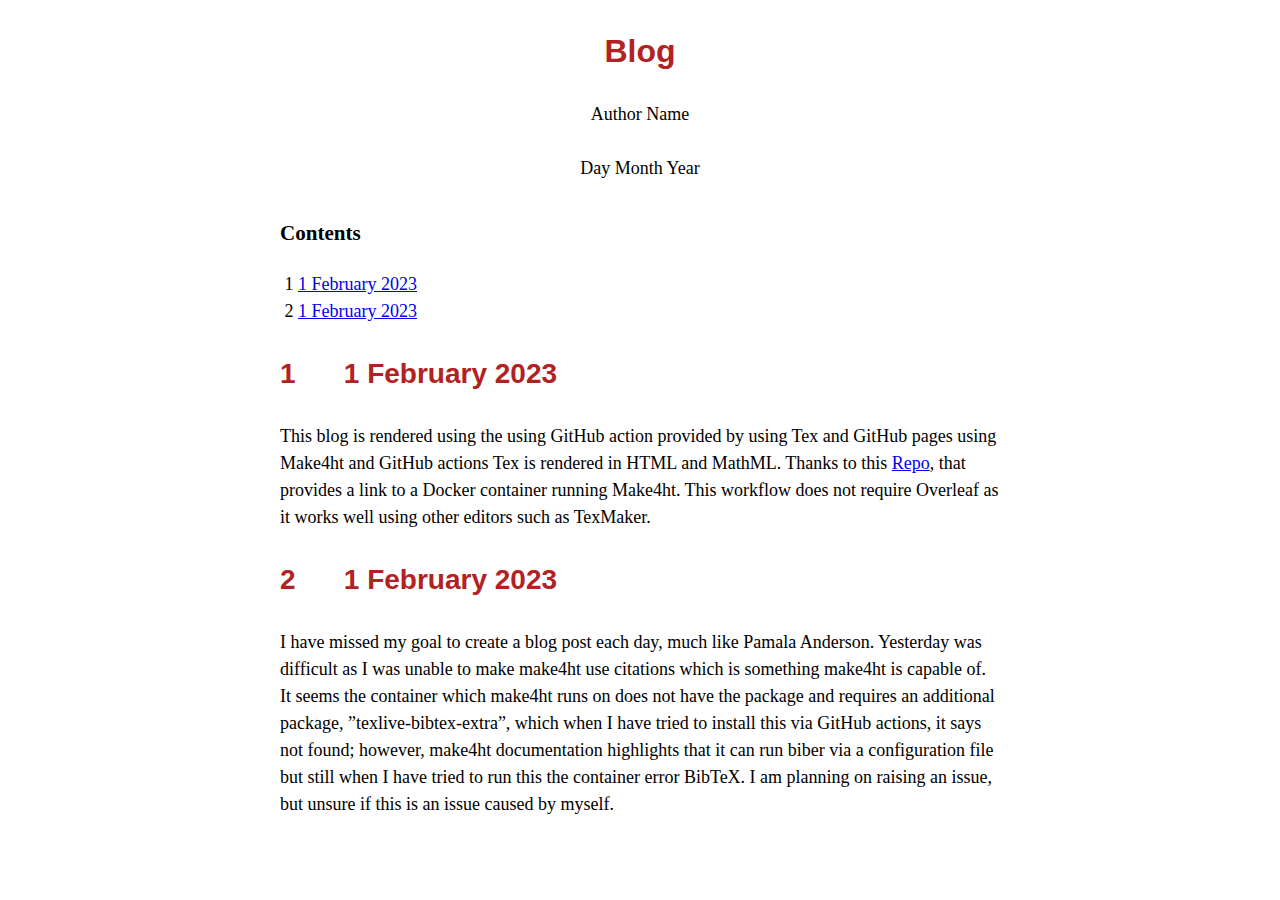
<file: main.html>
<!DOCTYPE html> 
<html lang='en' xml:lang='en'> 
<head> <title>Blog</title> 
<meta charset='utf-8' /> 
<meta content='TeX4ht (https://tug.org/tex4ht/)' name='generator' /> 
<meta content='width=device-width,initial-scale=1' name='viewport' /> 
<link href='main.css' rel='stylesheet' type='text/css' /> 
<meta content='main.tex' name='src' /> 
</head><body>
   <div class='maketitle'>
                                                                  

                                                                  
                                                                  

                                                                  

<h2 class='titleHead'>Blog</h2>
<div class='author'><span class='cmr-12'>Author Name</span></div><br />
<div class='date'><span class='cmr-12'>Day Month Year</span></div>
   </div>
                                                                  

                                                                  
   <h3 class='likesectionHead' id='contents'><a id='x1-1000'></a>Contents</h3>
   <div class='tableofcontents'>
    <span class='sectionToc'>1 <a href='#-february-' id='QQ2-1-2'>1 February 2023</a></span>
<br />    <span class='sectionToc'>2 <a href='#-february-1' id='QQ2-1-3'>1 February 2023</a></span>
   </div>
                                                                  

                                                                  
   <h3 class='sectionHead' id='-february-'><span class='titlemark'>1   </span> <a id='x1-20001'></a>1 February 2023</h3>
<!-- l. 35 --><p class='noindent'>This blog is rendered using the using GitHub action provided by using Tex and
GitHub pages using Make4ht and GitHub actions Tex is rendered in HTML and
MathML. Thanks to this <a href='https://github.com/michal-h21/overleaf-html-sample'>Repo</a>, that provides a link to a Docker container running
Make4ht. This workflow does not require Overleaf as it works well using other editors
such as TexMaker.
</p><!-- l. 39 --><p class='noindent'>
</p>
   <h3 class='sectionHead' id='-february-1'><span class='titlemark'>2   </span> <a id='x1-30002'></a>1 February 2023</h3>
<!-- l. 40 --><p class='noindent'>I have missed my goal to create a blog post each day, much like Pamala Anderson.
Yesterday was difficult as I was unable to make make4ht use citations which is
something make4ht is capable of. It seems the container which make4ht runs on does
not have the package and requires an additional package, ”texlive-bibtex-extra”,
which when I have tried to install this via GitHub actions, it says not found;
however, make4ht documentation highlights that it can run biber via a configuration
file but still when I have tried to run this the container error BibTeX. I
am planning on raising an issue, but unsure if this is an issue caused by
myself.
</p>
    
</body> 
</html>
</file>
<file: main.css>
/* start css.sty */
.cmr-5{font-size:50%;}
.cmr-7{font-size:70%;}
.cmmi-5{font-size:50%;font-style: italic;}
.cmmi-7{font-size:70%;font-style: italic;}
.cmmi-10{font-style: italic;}
.cmsy-5{font-size:50%;}
.cmsy-7{font-size:70%;}
.cmbx-10{ font-weight: bold;}
.cmbsy-10{font-weight: bold;}
.cmbsy-10{font-weight: bold;}
.cmbsy-10{font-weight: bold;}
.cmbsy-7{font-size:70%;font-weight: bold;}
.cmbsy-7{font-weight: bold;}
.cmbsy-7{font-weight: bold;}
.cmbsy-5{font-size:50%;font-weight: bold;}
.cmbsy-5{font-weight: bold;}
.cmbsy-5{font-weight: bold;}
.cmex-7{font-size:70%;}
.cmex-7x-x-71{font-size:49%;}
.msam-7{font-size:70%;}
.msam-5{font-size:50%;}
.msbm-7{font-size:70%;}
.msbm-5{font-size:50%;}
.cmtt-10{font-family: monospace,monospace;}
p{margin-top:0;margin-bottom:0}
p.indent{text-indent:0;}
p + p{margin-top:1em;}
p + div, p + pre {margin-top:1em;}
div + p, pre + p {margin-top:1em;}
a { overflow-wrap: break-word; word-wrap: break-word; word-break: break-word; hyphens: auto; }
@media print {div.crosslinks {visibility:hidden;}}
table.tabular{border-collapse: collapse; border-spacing: 0;}
a img { border-top: 0; border-left: 0; border-right: 0; }
center { margin-top:1em; margin-bottom:1em; }
td center { margin-top:0em; margin-bottom:0em; }
.Canvas { position:relative; }
math { text-indent: 0em; }
li p.indent { text-indent: 0em }
li p:first-child{ margin-top:0em; }
li p:last-child, li div:last-child { margin-bottom:0.5em; }
li p:first-child{ margin-bottom:0; }
li p~ul:last-child, li p~ol:last-child{ margin-bottom:0.5em; }
.enumerate1 {list-style-type:decimal;}
.enumerate2 {list-style-type:lower-alpha;}
.enumerate3 {list-style-type:lower-roman;}
.enumerate4 {list-style-type:upper-alpha;}
div.newtheorem { margin-bottom: 2em; margin-top: 2em;}
div.newtheorem .head{font-weight: bold;}
.obeylines-h,.obeylines-v {white-space: nowrap; }
div.obeylines-v p { margin-top:0; margin-bottom:0; }
.overline{ text-decoration:overline; }
.overline img{ border-top: 1px solid black; }
td.displaylines {text-align:center; white-space:nowrap;}
.centerline {text-align:center;}
.rightline {text-align:right;}
pre.verbatim {font-family: monospace,monospace; text-align:left; clear:both; }
.fbox {padding-left:3.0pt; padding-right:3.0pt; text-indent:0pt; border:solid black 0.4pt; }
div.fbox {display:table}
div.center div.fbox {text-align:center; clear:both; padding-left:3.0pt; padding-right:3.0pt; text-indent:0pt; border:solid black 0.4pt; }
div.minipage{width:100%;}
div.center, div.center div.center {text-align: center; margin-left:1em; margin-right:1em;}
div.center div {text-align: left;}
div.flushright, div.flushright div.flushright {text-align: right;}
div.flushright div {text-align: left;}
div.flushleft {text-align: left;}
.underline{ text-decoration:underline; }
.underline img{ border-bottom: 1px solid black; margin-bottom:1pt; }
.framebox-c, .framebox-l, .framebox-r { padding-left:3.0pt; padding-right:3.0pt; text-indent:0pt; border:solid black 0.4pt; }
.framebox-c {text-align:center;}
.framebox-l {text-align:left;}
.framebox-r {text-align:right;}
span.thank-mark{ vertical-align: super }
span.footnote-mark sup.textsuperscript, span.footnote-mark a sup.textsuperscript{ font-size:80%; }
div.footnotes{border-top:solid 1px black; border-bottom:solid 1px black; padding-bottom:1ex; padding-top:0.5ex; margin-right:15%; margin-top:2ex; font-style:italic; font-size:85%;}
div.footnotes p{margin-top:0; margin-bottom:0; text-indent:0;}
div.tabular, div.center div.tabular {text-align: center; margin-top:0.5em; margin-bottom:0.5em; }
table.tabular td p{margin-top:0em;}
table.tabular {margin-left: auto; margin-right: auto;}
td p:first-child{ margin-top:0em; }
td p:last-child{ margin-bottom:0em; }
div.td00{ margin-left:0pt; margin-right:0pt; }
div.td01{ margin-left:0pt; margin-right:5pt; }
div.td10{ margin-left:5pt; margin-right:0pt; }
div.td11{ margin-left:5pt; margin-right:5pt; }
table[rules] {border-left:solid black 0.4pt; border-right:solid black 0.4pt; }
td.td00{ padding-left:0pt; padding-right:0pt; }
td.td01{ padding-left:0pt; padding-right:5pt; }
td.td10{ padding-left:5pt; padding-right:0pt; }
td.td11{ padding-left:5pt; padding-right:5pt; }
table[rules] {border-left:solid black 0.4pt; border-right:solid black 0.4pt; }
.hline hr, .cline hr{ height : 0px; margin:0px; }
.hline td, .cline td{ padding: 0; }
.hline hr, .cline hr{border:none;border-top:1px solid black;}
.hline {border-top: 1px solid black;}
.tabbing-right {text-align:right;}
div.float, div.figure {margin-left: auto; margin-right: auto;}
div.float img {text-align:center;}
div.figure img {text-align:center;}
.marginpar,.reversemarginpar {width:20%; float:right; text-align:left; margin-left:auto; margin-top:0.5em; font-size:85%; text-decoration:underline;}
.marginpar p,.reversemarginpar p{margin-top:0.4em; margin-bottom:0.4em;}
.reversemarginpar{float:left;}
.equation td{text-align:center; vertical-align:middle; }
td.eq-no{ width:5%; }
table.equation { width:100%; } 
div.math-display, div.par-math-display{text-align:center;}
mtr.hline mtd{ border-bottom:black solid 1px; padding-top:2px; padding-bottom:0em; }
mtr.hline mtd mo{ display:none }
math .texttt { font-family: monospace; }
math .textit { font-style: italic; }
math .textsl { font-style: oblique; }
math .textsf { font-family: sans-serif; }
math .textbf { font-weight: bold; }
mo.MathClass-op + mi{margin-left:0.3em}
mi + mo.MathClass-op{margin-left:0.3em}
 math mstyle[mathvariant="bold"] { font-weight: bold; font-style: normal; } 
 math mstyle[mathvariant="normal"] { font-weight: normal; font-style: normal; } 
.partToc a, .partToc, .likepartToc a, .likepartToc {line-height: 200%; font-weight:bold; font-size:110%;}
.chapterToc a, .chapterToc, .likechapterToc a, .likechapterToc, .appendixToc a, .appendixToc {line-height: 200%; font-weight:bold;}
.index-item, .index-subitem, .index-subsubitem {display:block}
div.caption {text-indent:-2em; margin-left:3em; margin-right:1em; text-align:left;}
div.caption span.id{font-weight: bold; white-space: nowrap; }
h1.partHead{text-align: center}
p.bibitem { text-indent: -2em; margin-left: 2em; margin-top:0.6em; margin-bottom:0.6em; }
p.bibitem-p { text-indent: 0em; margin-left: 2em; margin-top:0.6em; margin-bottom:0.6em; }
.paragraphHead, .likeparagraphHead { margin-top:2em; font-weight: bold;}
.subparagraphHead, .likesubparagraphHead { font-weight: bold;}
.verse{white-space:nowrap; margin-left:2em}
div.maketitle {text-align:center;}
h2.titleHead{text-align:center;}
div.maketitle{ margin-bottom: 2em; }
div.author, div.date {text-align:center;}
div.thanks{text-align:left; margin-left:10%; font-size:85%; font-style:italic; }
div.abstract p {margin-left:5%; margin-right:5%;}
div.abstract {width:100%;}
.abstracttitle{text-align:center;margin-bottom:1em;}
figure.float, div.figure {margin-left: auto; margin-right: auto;}
figure.figure {text-align:center;}
figcaption.caption {text-indent:-2em; margin-left:3em; margin-right:1em; text-align:center;}
figcaption.caption span.id{font-weight: bold; white-space: nowrap; }
p + figcaption, img + figcaption{margin-top: 1em;}
.abstract{margin:1em;}
.equation-star td{text-align:center; vertical-align:middle; }
table.equation-star { width:100%; } 
mtd.align-odd{margin-left:2em; text-align:right;}
mtd.align-even{margin-right:2em; text-align:left;}
.boxed{border: 1px solid black; padding-left:2px; padding-right:2px;}
.rotatebox{display: inline-block;}
code.lstinline{font-family:monospace,monospace;}
pre.listings{font-family: monospace,monospace; white-space: pre-wrap; margin-top:0.5em; margin-bottom:0.5em; }
.lstlisting .label{margin-right:0.5em; }
pre.lstlisting{font-family: monospace,monospace; white-space: pre-wrap; margin-top:0.5em; margin-bottom:0.5em; }
pre.lstinputlisting{ font-family: monospace,monospace; white-space: pre-wrap; }
.lstinputlisting .label{margin-right:0.5em;}
table[rules] {border-left:solid black 0.4pt; border-right:solid black 0.4pt; }
table.longtable{border-collapse: collapse; border-spacing: 0;}
div.longtable{text-align:center;}
table.longtable{margin-left:auto; margin-right: auto;}
caption.longtable .id{font-weight:bold;}
.MathJax_MathML {text-indent: 0;}
body { font-family: Minion Pro, Baskerville, Garamond, EB Garamond, Georgia, serif; font-size: 18px; line-height: 1.5; max-width: 40em; margin: auto; }
.titleHead, .sectionHead, .subsectionHead, .textsf { font-family: Myriad Pro, Helvetica, Arial, sans-serif; }
.titleHead, .sectionHead, .subsectionHead { color: FireBrick; }
.texttt, .verb, .pre { font-family: Inconsolata, Consolas, Courier, monospace; }
.titleHead { font-size: 32px; }
.sectionHead { font-size: 28px; }
.subsectionHead { font-size: 24px; }
.titlemark { display: inline-block; width: 2em; }
.figure img { display: block; margin: auto; }
td#TBL-1-1-1{border-bottom:0.112em solid #000}
td#TBL-1-3-1{border-bottom:0.06999em solid #000}
td#TBL-1-9-1{border-bottom:0.06999em solid #000}
td#TBL-1-11-1{border-bottom:0.06999em solid #000}
td#TBL-1-13-1{border-bottom:0.06999em solid #000}
td#TBL-1-15-1{border-bottom:0.06999em solid #000}
td#TBL-1-17-1{border-bottom:0.112em solid #000}
/* end css.sty */
</file>
